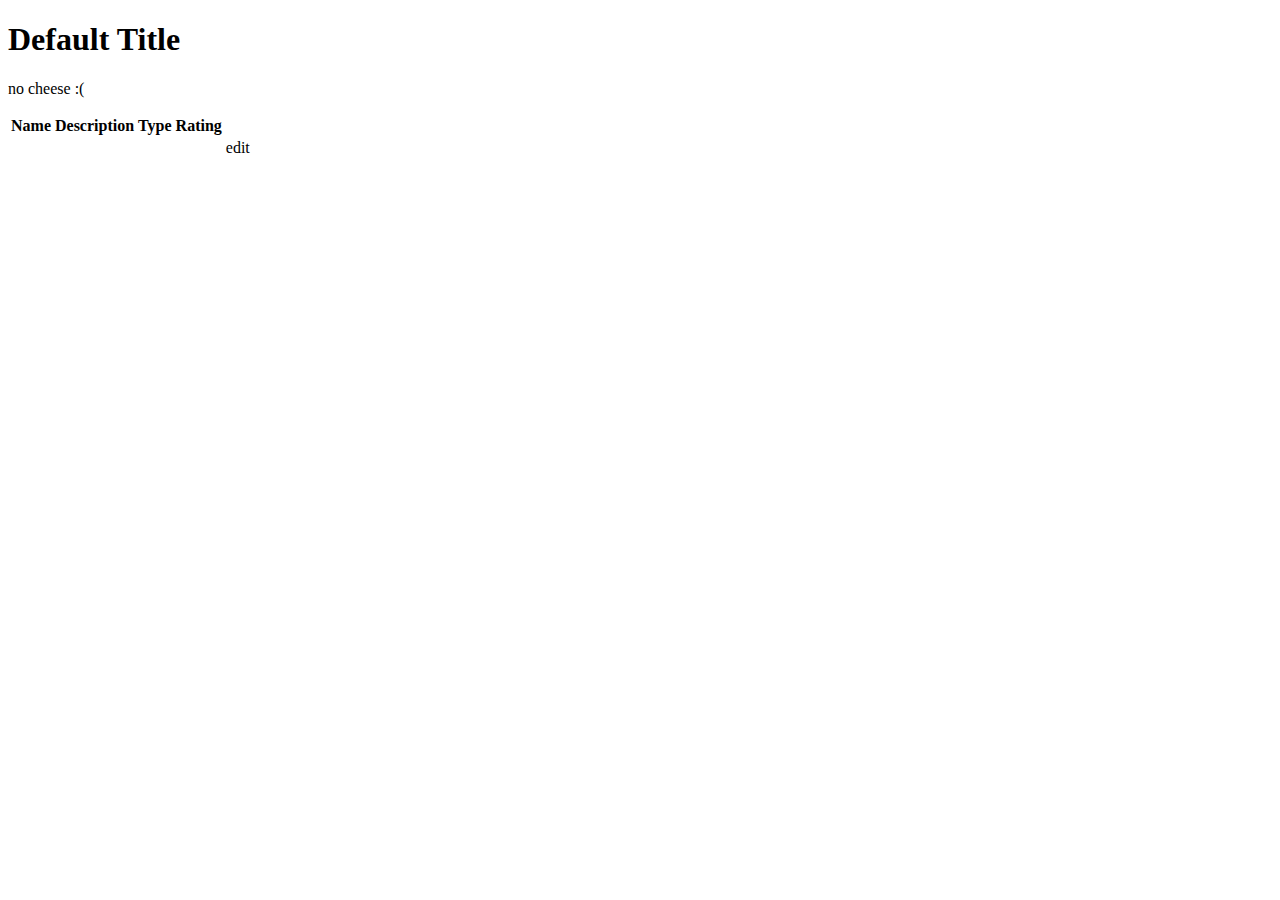
<file: cheese-mvc/src/main/resources/templates/cheese/index.html>
<!DOCTYPE html>
<html lang="en" xmlns:th="http://wwww.thymeleaf.org">

<head th:replace="fragments :: head"></head>

<body class = "container">
    <h1 th:text="${title}">Default Title</h1>
    <nav th:replace="fragments :: navigation"></nav>

    <p th:unless="${cheeses} and ${cheeses.size()}">no cheese :(</p>

    <table class = "table">
        <tr>
            <th>Name</th>
            <th>Description</th>
            <th>Type</th>
            <th>Rating</th>
        </tr>
        <tr th:each="cheese : ${cheeses}">
            <td th:text="${cheese.name}"></td>
            <td th:text="${cheese.description}"></td>
            <td th:text="${cheese.type.name}"></td>
            <td th:text="${cheese.rating}"></td>
            <td><a th:href="@{'/cheese/edit/' + ${cheese.cheeseId}}">edit</a></td>
        </tr>
    </table>

</body>
</html>
</file>
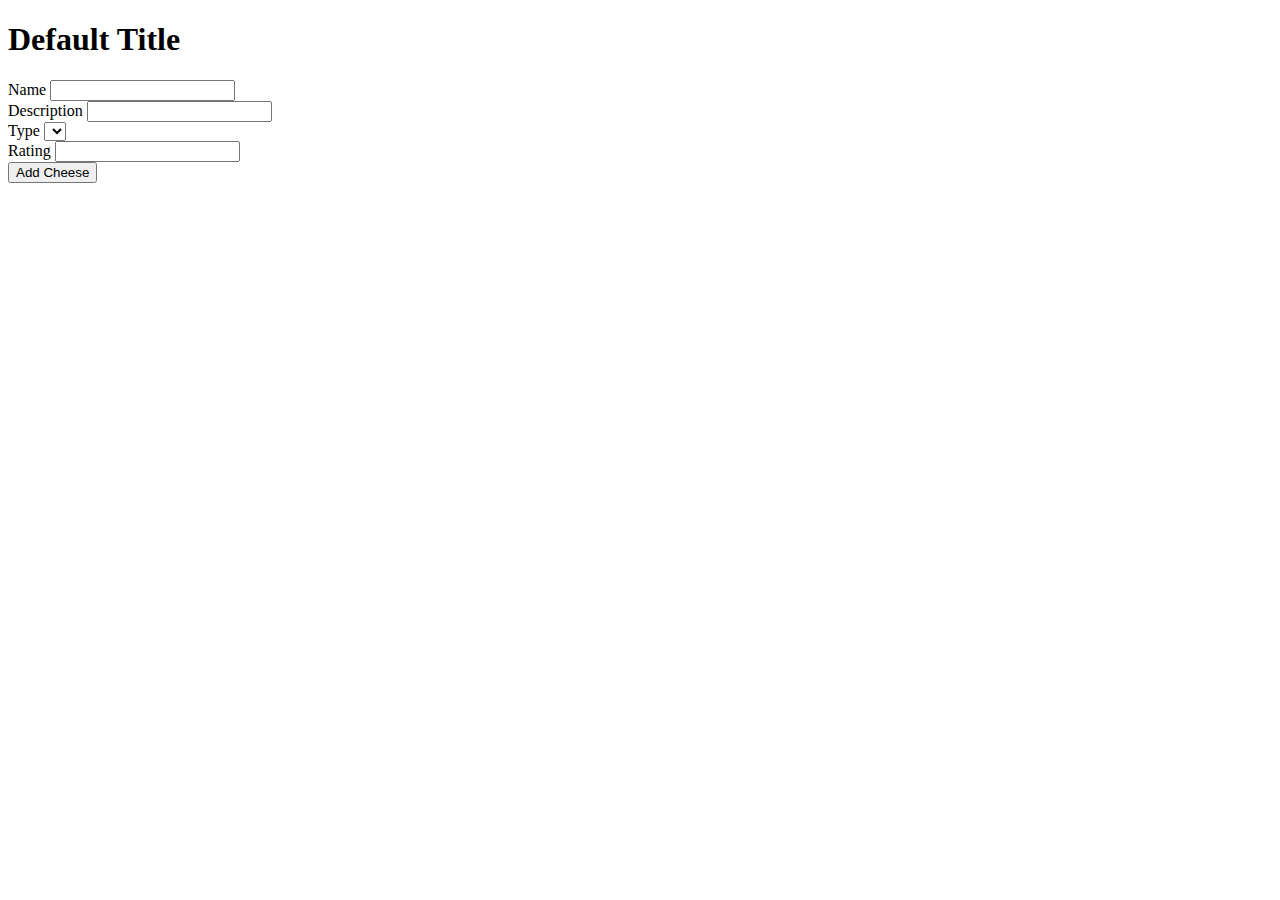
<file: cheese-mvc/src/main/resources/templates/cheese/add.html>
<!DOCTYPE html>
<html lang="en" xmlns:th="http://wwww.thymeleaf.org">

<head th:replace="fragments :: head"></head>

<body class = "container">
    <h1 th:text="${title}">Default Title</h1>
    <nav th:replace="fragments :: navigation"></nav>

    <form method="post" style="max-width:600px" th:object="${cheese}">
        <div class="form-group">
            <label th:for="name">Name</label>
            <input class="form-control" th:field="*{name}"/>
            <span th:errors="*{name}" class="error"></span>
        </div>
        <div class="form-group">
            <label th:for="description">Description</label>
            <input class="form-control" th:field="*{description}" />
            <span th:errors="*{description}" class="error"></span>
        </div>
        <div class="form-group">
            <label th:for="type">Type</label>
            <select th:field="*{type}">
                <option th:each="cheeseType: ${cheeseTypes}" th:text="${cheeseType.name}" th:value="${cheeseType}"></option>
            </select>
        </div>
        <div class="form-group">
            <label th:for="rating">Rating</label>
            <input class="form-control" th:field="*{rating}" />
            <span th:errors="*{rating}" class="error"></span>
        </div>
        <input type="submit" value="Add Cheese" />
    </form>

</body>
</html>
</file>
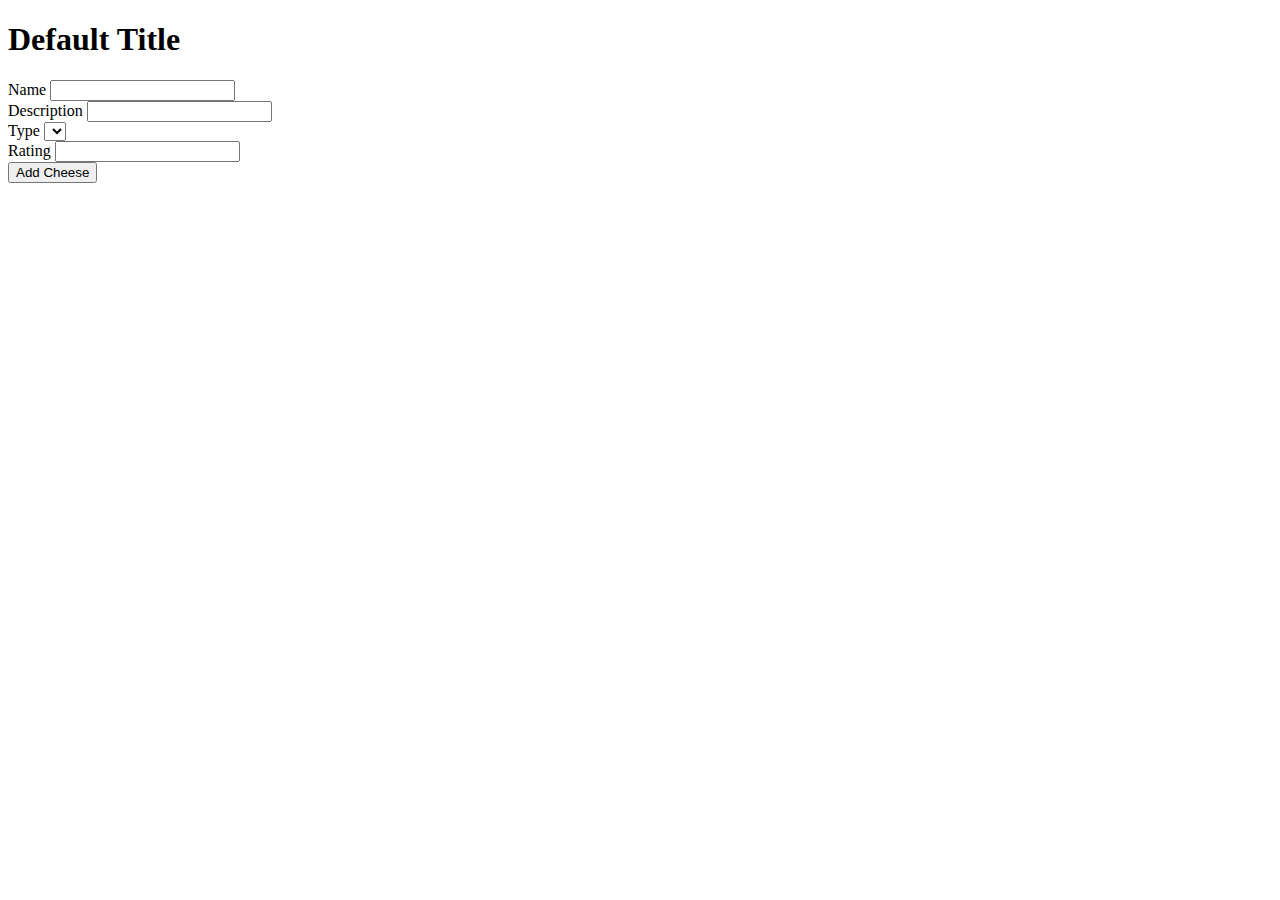
<file: cheese-mvc/src/main/resources/templates/cheese/edit.html>
<!DOCTYPE html>
<html lang="en" xmlns:th="http://wwww.thymeleaf.org">

<head th:replace="fragments :: head"></head>

<body class = "container">
<h1 th:text="${title}">Default Title</h1>
<nav th:replace="fragments :: navigation"></nav>

<h1 th:text="Edit + ' ' + Cheese + ' ' + ${cheese.name} + ' ('+ id + ' = ' + ${cheese.cheeseId}+')'"></h1>
<form method="post" action="/cheese/edit" style="max-width:600px" th:object="${cheese}">
    <div class="form-group">
        <label th:for="name">Name</label>
        <input class="form-control" th:field="*{name}"/>
        <span th:errors="*{name}" class="error"></span>
    </div>
    <div class="form-group">
        <label th:for="description">Description</label>
        <input class="form-control"  th:field="*{description}" />
        <span th:errors="*{description}" class="error"></span>
    </div>
    <div class="form-group">
        <label th:for="type">Type</label>
        <select th:field="*{type}">
            <option th:each="cheeseType: ${cheeseTypes}" th:text="${cheeseType.name}" th:value="${cheeseType}"></option>
        </select>
    </div>
    <div class="form-group">
        <label th:for="rating">Rating</label>
        <input class="form-control" th:field="*{rating}" />
        <span th:errors="*{rating}" class="error"></span>
    </div>
    <input type="hidden" name="cheeseId" th:value="${cheese.cheeseId}"/>
    <input type="submit" value="Add Cheese" />
</form>

</body>
</html>
</file>
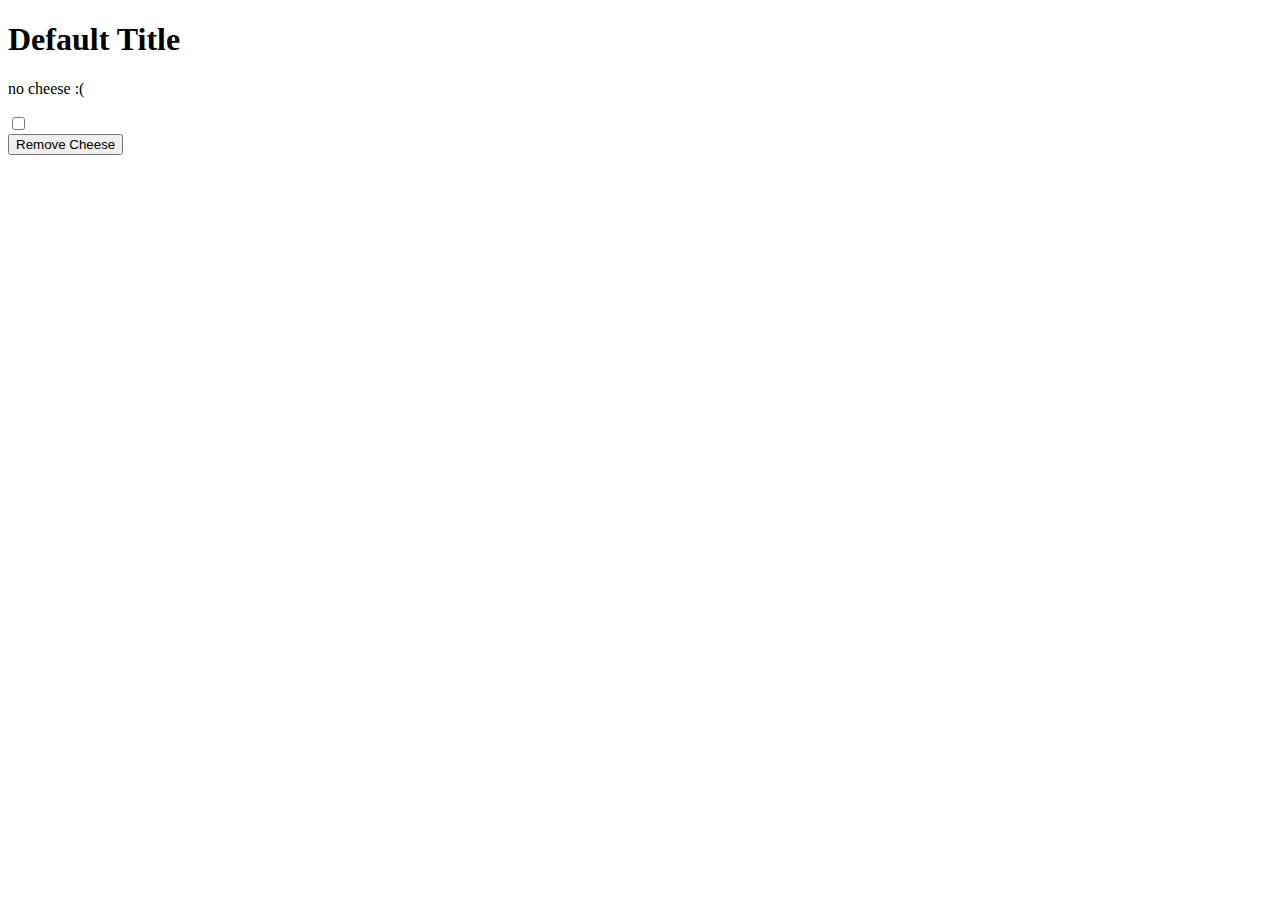
<file: cheese-mvc/src/main/resources/templates/cheese/remove.html>
<!DOCTYPE html>
<html lang="en" xmlns:th="http://wwww.thymeleaf.org">

<head th:replace="fragments :: head"></head>

<body class="container">
    <h1 th:text="${title}">Default Title</h1>
    <nav th:replace="fragments :: navigation"></nav>

    <p th:unless="${cheeses} and ${cheeses.size()}">no cheese :(</p>

    <form method="post">

        <div th:each="cheese : ${cheeses}" class="checkbox">
            <input type="checkbox" name ="cheeseIds" th:value="${cheese.cheeseId}" th:id="${cheese.cheeseId}" />
            <label th:for="${cheese.cheeseId}" th:text="${cheese.name}"></label>
        </div>

        <input type="submit" value="Remove Cheese" />
    </form>

</body>
</html>
</file>
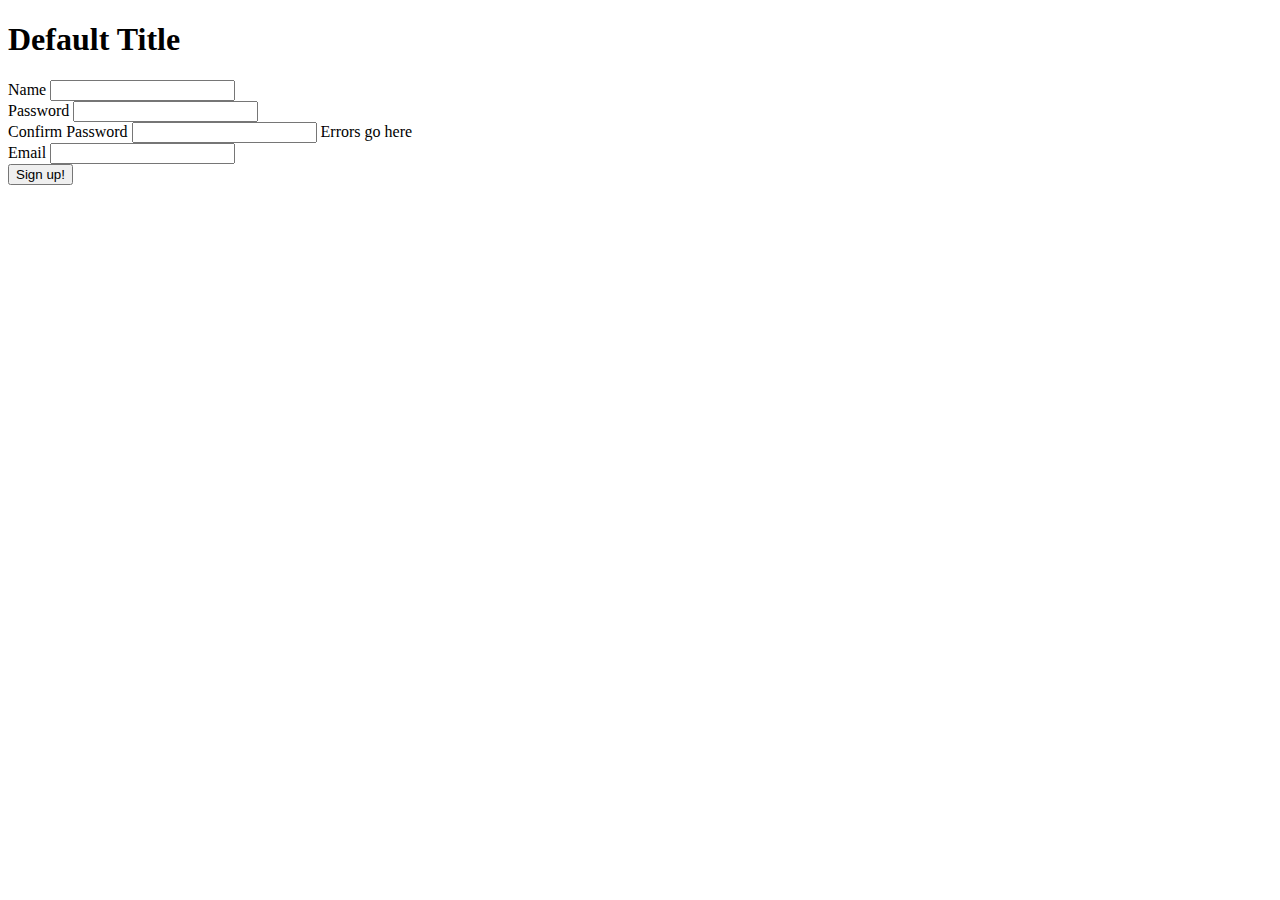
<file: cheese-mvc/src/main/resources/templates/user/add.html>
<!DOCTYPE html>
<html lang="en" xmlns:th="http://wwww.thymeleaf.org">

<head th:replace="fragments :: head"></head>

<body class = "container">
<h1 th:text="${title}">Default Title</h1>
<nav th:replace="fragments :: navigation"></nav>

<form method="post" action = "/user/add" style="max-width:600px" th:object="${user}">
    <div th:if="${user != null}" class="form-group">
        <label th:for="username">Name</label>
        <input class="form-control" th:field="*{username}" />
        <span th:errors="*{username}" class="error"></span>
    </div>
    <div class="form-group">
        <label th:for="password">Password</label>
        <input type="password" class="form-control" th:field="*{password}" />
        <span th:errors="*{password}" class="error"></span>
    </div>
    <div class="form-group">
        <label for="class-verify">Confirm Password</label>
        <input type="password" class="form-control" id="class-verify" name="verify" />
        <span th:text="${errorMessage}">Errors go here</span>
    </div>
    <div th:if="${user != null}" class="form-group">
        <label th:for="emai">Email</label>
        <input class="form-control" type="email" th:field="*{email}" />
        <span th:errors="*{email}" class="error"></span>
    </div>
    <input type="submit" value="Sign up!" />
</form>

</body>
</html>
</file>
